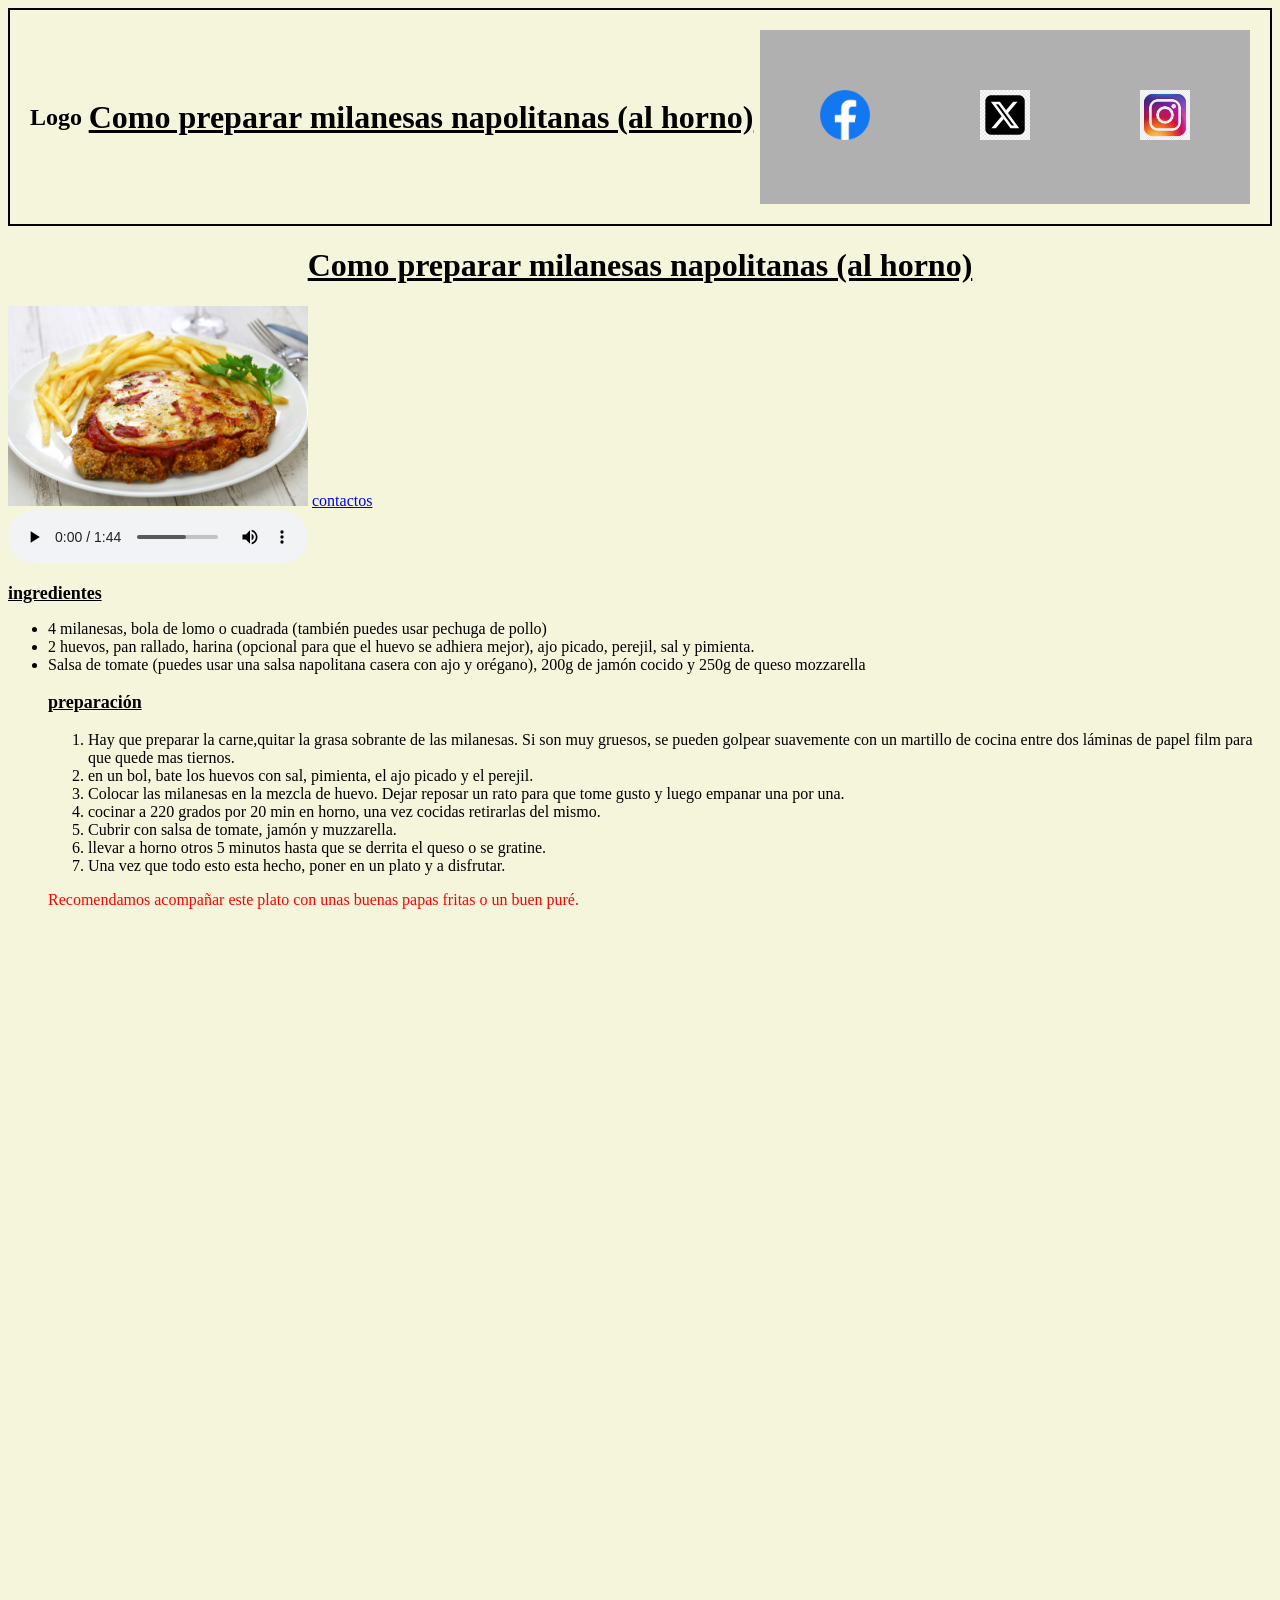
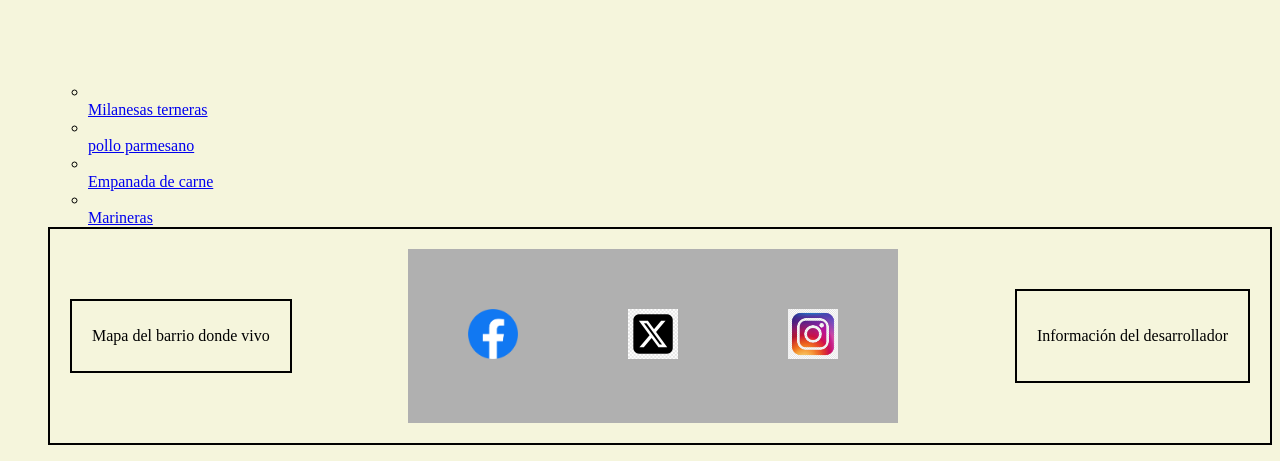
<file: index.html>
<!DOCTYPE html>
<html lang="en">
<head>
    <meta charset="UTF-8">
    <meta name="viewport" content="width=device-width, initial-scale=1.0">
    <title>Las mejores milanesas</title>
</head>
<link rel="stylesheet" href="./css/estilo.css">
<header class="Header">
        
        <div class="Logo">
            <h2>Logo</h2>
        </div>
        <div class="Titulo header">
  <h1>Como preparar milanesas napolitanas (al horno)</h1>
     </div>
     <div class="iconos">
<a href="#"><img src="./Imagenes/Facebook.png" alt="Facebook"></a>
       <a href="#"><img src="./Imagenes/X.webp" alt="X"></a>
 <a href="#"><img src="./Imagenes/Instagram.avif" alt="Instagram"></a>       </div>
   </header>
<body>
    <h1 class="Titulo">Como preparar milanesas napolitanas (al horno)</h1>

<img class="Milanga" src="./Imagenes/milanesas.jpg" 

href="file:///C:/Users/Usuario/Documents/Programacion/Contactos.html">
 
<a href="Contactos.html">contactos</a>


<br>
<audio controls src="./Audios/Canción.mp3">

</audio>


    <h2 class="Subtitulo">ingredientes</h2>
<ul>
<li>4 milanesas, bola de lomo o cuadrada (también puedes usar pechuga de pollo)</li>
<li>2 huevos, pan rallado, harina (opcional para que el huevo se adhiera mejor), ajo picado, perejil, sal y pimienta.</li>
<li> Salsa de tomate (puedes usar una salsa napolitana casera con ajo y orégano), 200g de jamón cocido y 250g de queso mozzarella</li>

<h3 class="subtitulo2">preparación</h3>

<ol>
<li>Hay que preparar la carne,quitar la grasa sobrante de las milanesas. Si son muy gruesos, se pueden golpear suavemente con un martillo de cocina entre dos láminas de papel film para que quede mas tiernos.
<li>en un bol, bate los huevos con sal, pimienta, el ajo picado y el perejil.</li>
<li> Colocar las milanesas en la mezcla de huevo. Dejar reposar un rato para que tome gusto y luego empanar una por una.</li>   
<li> cocinar a 220 grados por 20 min en horno, una vez cocidas retirarlas del mismo.</li>
<li>Cubrir con salsa de tomate, jamón y muzzarella.</li>
<li>llevar a horno otros 5 minutos hasta que se derrita el queso o se gratine.</li>
<li>Una vez que todo esto esta hecho, poner en un plato y a disfrutar. </li>
</ol>

<p class="p">Recomendamos acompañar este plato con unas buenas papas fritas o un buen puré.</p>

<iframe width="500" height="300" src="https://www.youtube.com/embed/drcep-xV-GI?si=hpyv2JHTtFX-P7VG" title="YouTube video player" frameborder="0" allow="accelerometer; autoplay; clipboard-write; encrypted-media; gyroscope; picture-in-picture; web-share" referrerpolicy="strict-origin-when-cross-origin" allowfullscreen></iframe>
<br>
<iframe src="https://www.google.com/maps/embed?pb=!1m18!1m12!1m3!1d2761.59659998715!2d-58.37136655706559!3d-34.6013716255788!2m3!1f0!2f0!3f0!3m2!1i1024!2i768!4f13.1!3m3!1m2!1s0x95a33532fbd8ac77%3A0xfe309baf807f14a0!2sBouchard%2C%20C1106%20Cdad.%20Aut%C3%B3noma%20de%20Buenos%20Aires!5e0!3m2!1ses-419!2sar!4v1778713238965!5m2!1ses-419!2sar" width="600" height="450" style="border:0;" allowfullscreen="" loading="lazy" referrerpolicy="no-referrer-when-downgrade"></iframe>
<br>

<ul>
<li></li><a href="https://bonviveur.com/es/recetas/milanesas-de-ternera" target="_blank">Milanesas terneras</a>
<br>
<li></li><a href="https://bonviveur.com/es/recetas/pollo-a-la-parmesana" target="_blank">pollo parmesano</a>
<br>
<li></li><a href="https://cookpad.com/ar/buscar/relleno%20de%20empanadas%20de%20carne%20jugosas" target="_blank">Empanada de carne</a>
<br>
<li></li><a href="https://cookpad.com/ar/buscar/marineras%20de%20carne" target="_blank">Marineras</a>
</ul>

<footer class="footer">
    <div class="footermapa">
        <p>Mapa del barrio donde vivo</p>

    </div>
    <div class="iconos">
        <a href="#"><img src="./Imagenes/Facebook.png" alt="Facebook"></a>
        <a href="#"><img src="./Imagenes/X.webp" alt="X"></a>
        <a href="#"><img src="./Imagenes/Instagram.avif" alt="instagram"></a>
        </div>
    <div class="footer Información">
        <p>Información del desarrollador</p>
    </div>
</footer>
</body>
</html>
</file>
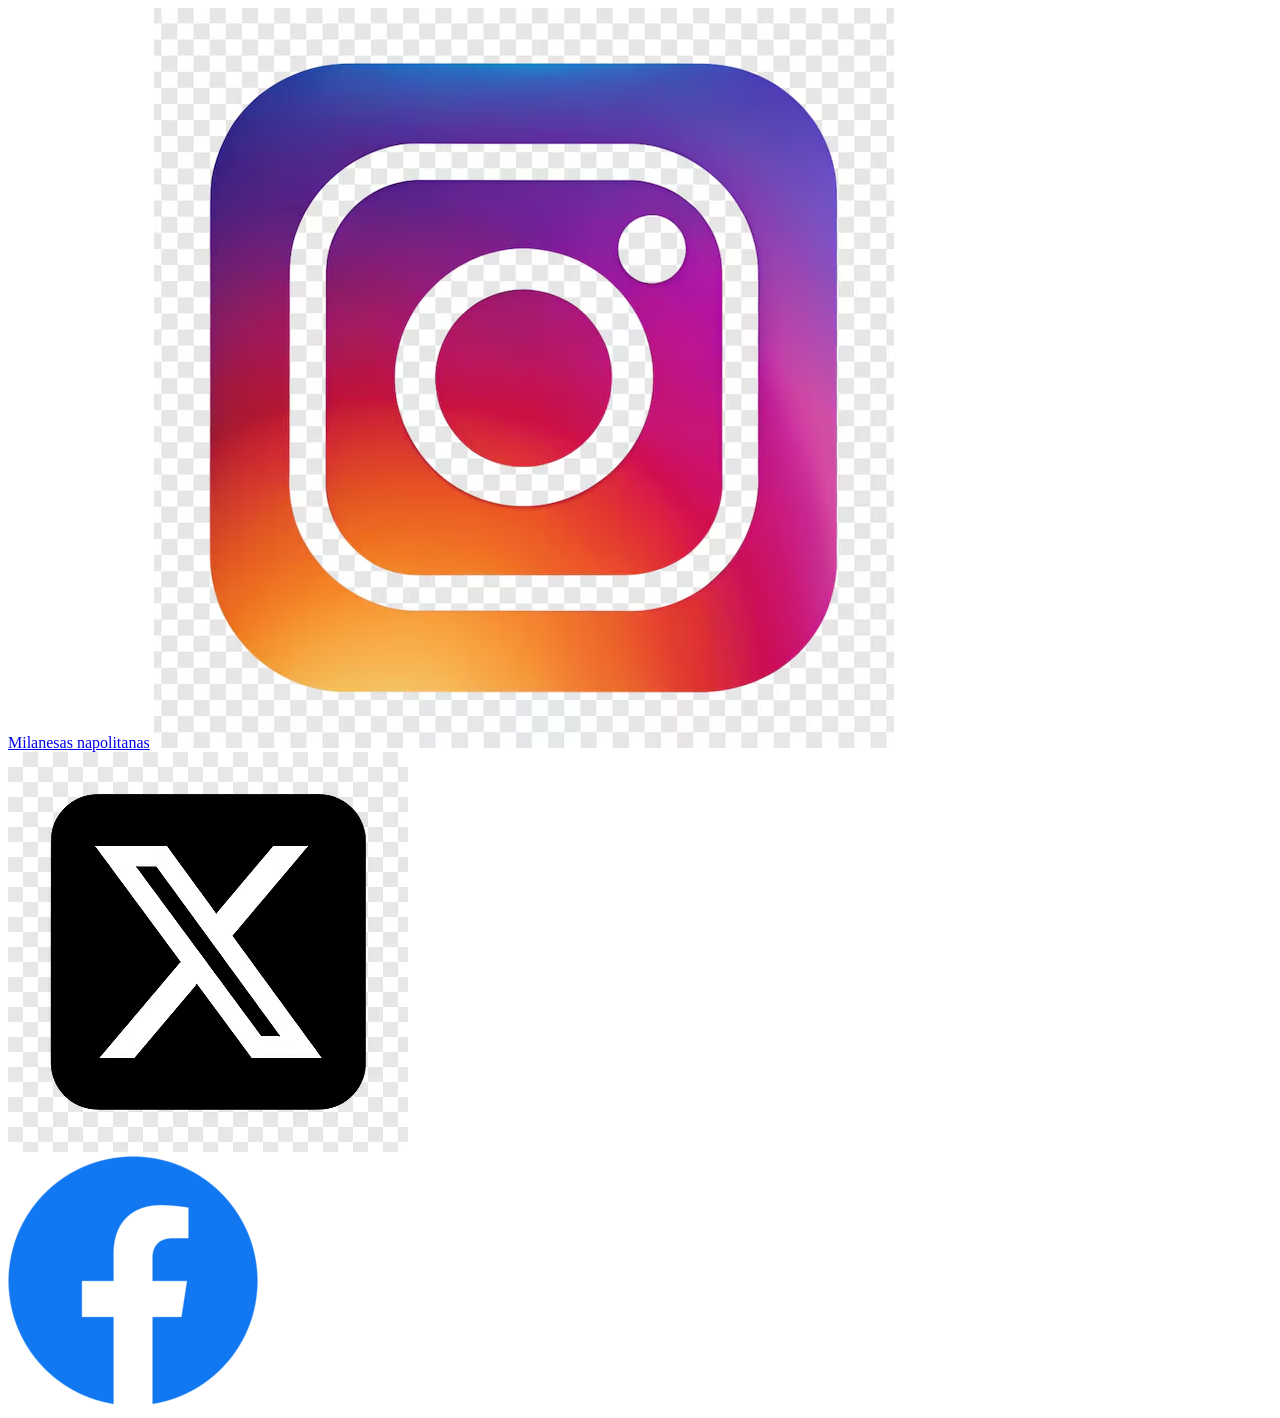
<file: Contactos.html>
<!DOCTYPE html>
<html lang="en">
<head>
    <meta charset="UTF-8">
    <meta name="viewport" content="width=device-width, initial-scale=1.0">
    <title>Document</title>
</head>
<body>
  <a href="file:///C:/Users/Usuario/Documents/Programacion/index.html">Milanesas napolitanas</a> 

  <a href="https://www.instagram.com/"><img src="Imagenes/Instagram.avif" alt=""></a>
  <br>
  <a href="https://x.com/"><img src="Imagenes/X.webp" alt=""></a>
  <br>
  <a href="https://www.facebook.com/"><img src="Imagenes/Facebook.png" alt=""></a>
  
  
    



</body>
</html>
</file>
<file: css/estilo.css>
body {background-color: beige; }

.Titulo {text-align: center; }

.Titulo {text-decoration: underline;}

.Subtitulo {font-size: large;}


.Subtitulo {text-decoration: underline;}

.subtitulo2 {font-size: large;}

.subtitulo2 {text-decoration: underline;}

.p {color: red;}

img {width: 300px; height: 200px;}

.Header {display: flex; flex-wrap: wrap; justify-content: space-between; align-items: center; padding: 20px; border: 2px solid #000; }

.footer {
    display: flex;
    flex-wrap: wrap;             
    justify-content: space-between; 
    align-items: center;
    padding: 20px;
    border: 2px solid #000;
    gap: 15px;}

.iconos {
    display: flex;
    gap: 10px;                   /* Separa los iconos entre sí */
    background-color: #b0b0b0;   /* Fondo grisáceo que simula el de la imagen */
    padding: 10px; }

    .iconos img {
    width: 50px;
    height: 50px;
    padding: 50px; }

 .logo {
    border: 2px solid #000;
    padding: 10px 20px;
    text-align: center;}

    .footermapa {
    border: 2px solid #000;
    padding: 10px 20px;
    text-align: center;
}

.footerinformación {
    border: 2px solid #000;
    padding: 10px 20px;
    text-align: center;
}
</file>
